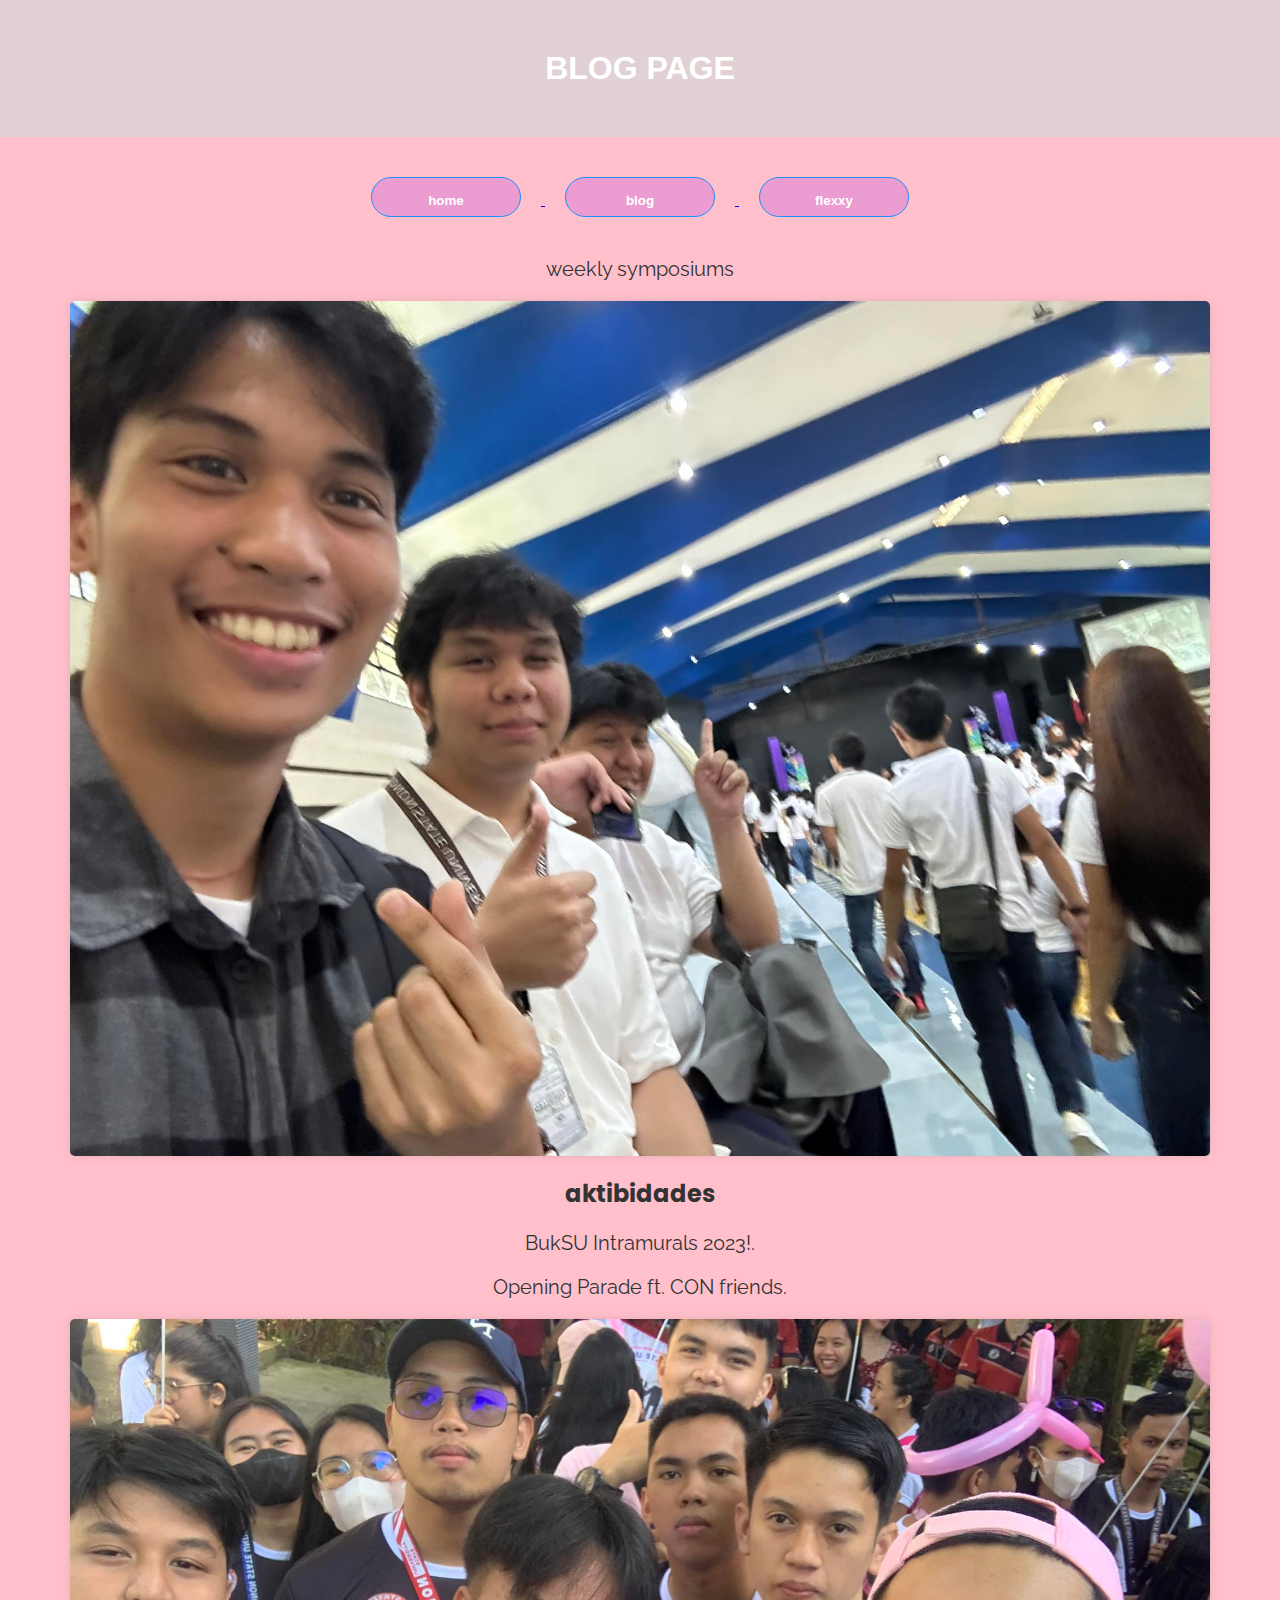
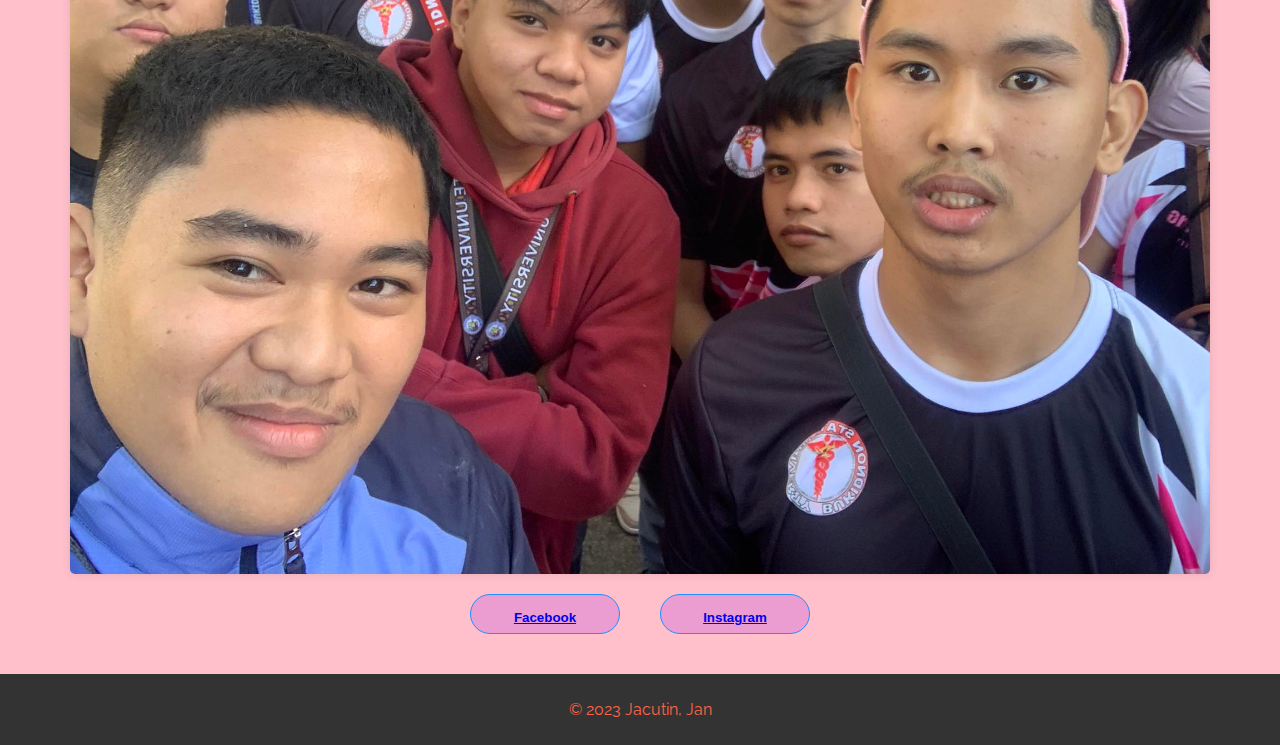
<file: blog.html>
<html lang="en">
<head>
 <meta charset="UTF-8">
 <meta name="viewport" content="width=device-width, initial-scale=1.0">
 <title>Jacutin Pogi</title>
 <link rel="stylesheet" href="style.css">
</head>
<body>
 <header>
    <h1>BLOG PAGE</h1>
 </header>
 
</header>
 <main>
    <section id="home">
      <a href="index.html" target="_blank">
        <button id="home">home</button>
</a>
<a href="blog.html" target="_blank">
    <button id="blog">blog</button>
</a>
<a href="flexy.html" target="_blank">
    <button>flexxy</button>
</a>
      
    </section>
    <p>weekly symposiums</p>
    <img src="pictures/symposium.jpg">
    <section id="blog">
      <h2>aktibidades</h2>
      <p>BukSU Intramurals 2023!.</p>
      <p>Opening Parade ft. CON friends.</p>
      <img src="pictures/buksuintrams2023.jpg">
    <section id="blog">

      <div class="social-links">
       <button> <a href="https://www.facebook.com/profile.php?id=100005475436245" target="_blank">Facebook</a><button>
        <a href="https://www.instagram.com/mikko.jacutin?fbclid=IwAR22WGCkxr0pO9WzjAbszWq83S1bv-Kohh6SBkp_geL9efBAGXGAfgRH_Mg" target="_blank">Instagram</a>
      </div>
      
      </section>
    
    <section id="blog">
        
    </section>
    
    <section id="flexy">
     
    </section>
 </main>
  
 <footer>
    <p>&copy; 2023 Jacutin, Jan</p>
 </footer>

 <script>
    function navigateTo(sectionId) {
      document.getElementById('home').style.display = 'none';
      document.getElementById(sectionId).style.display = 'block';
    }
 </script>
</body>
<html>
</file>
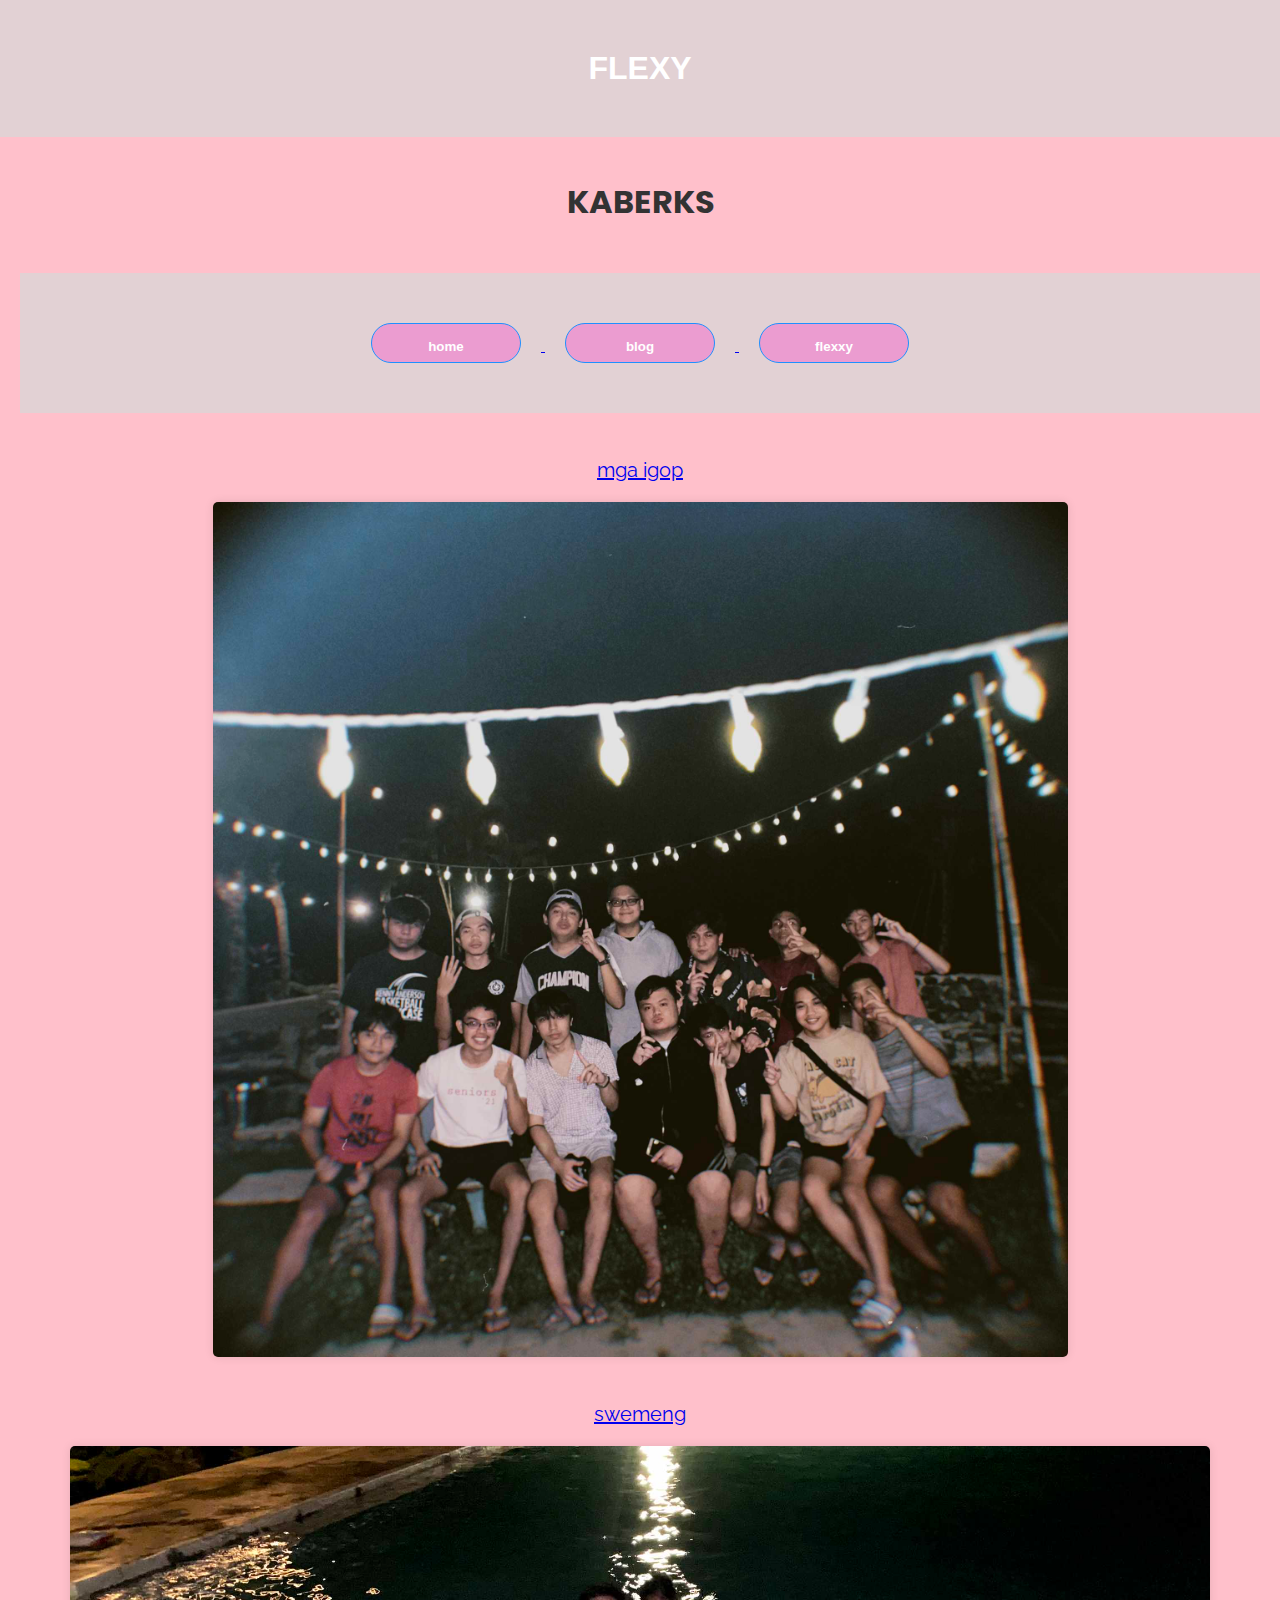
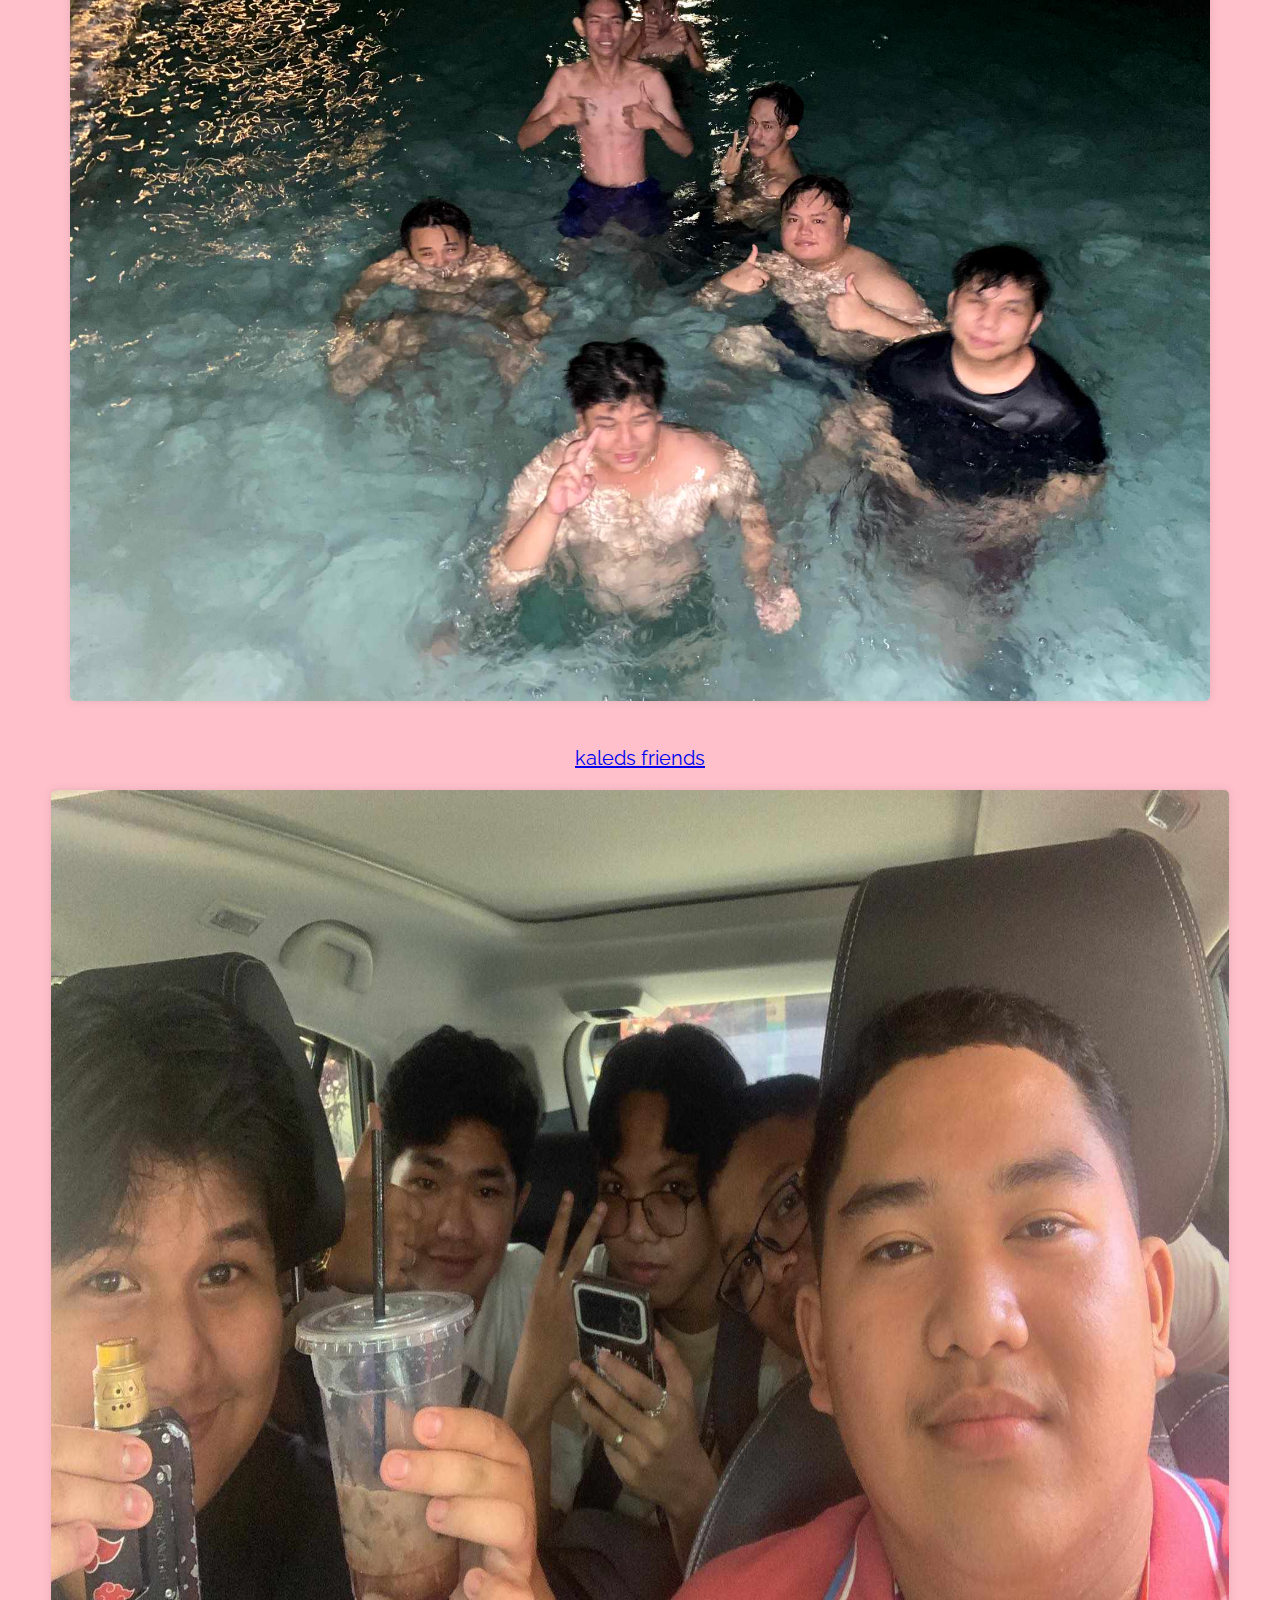
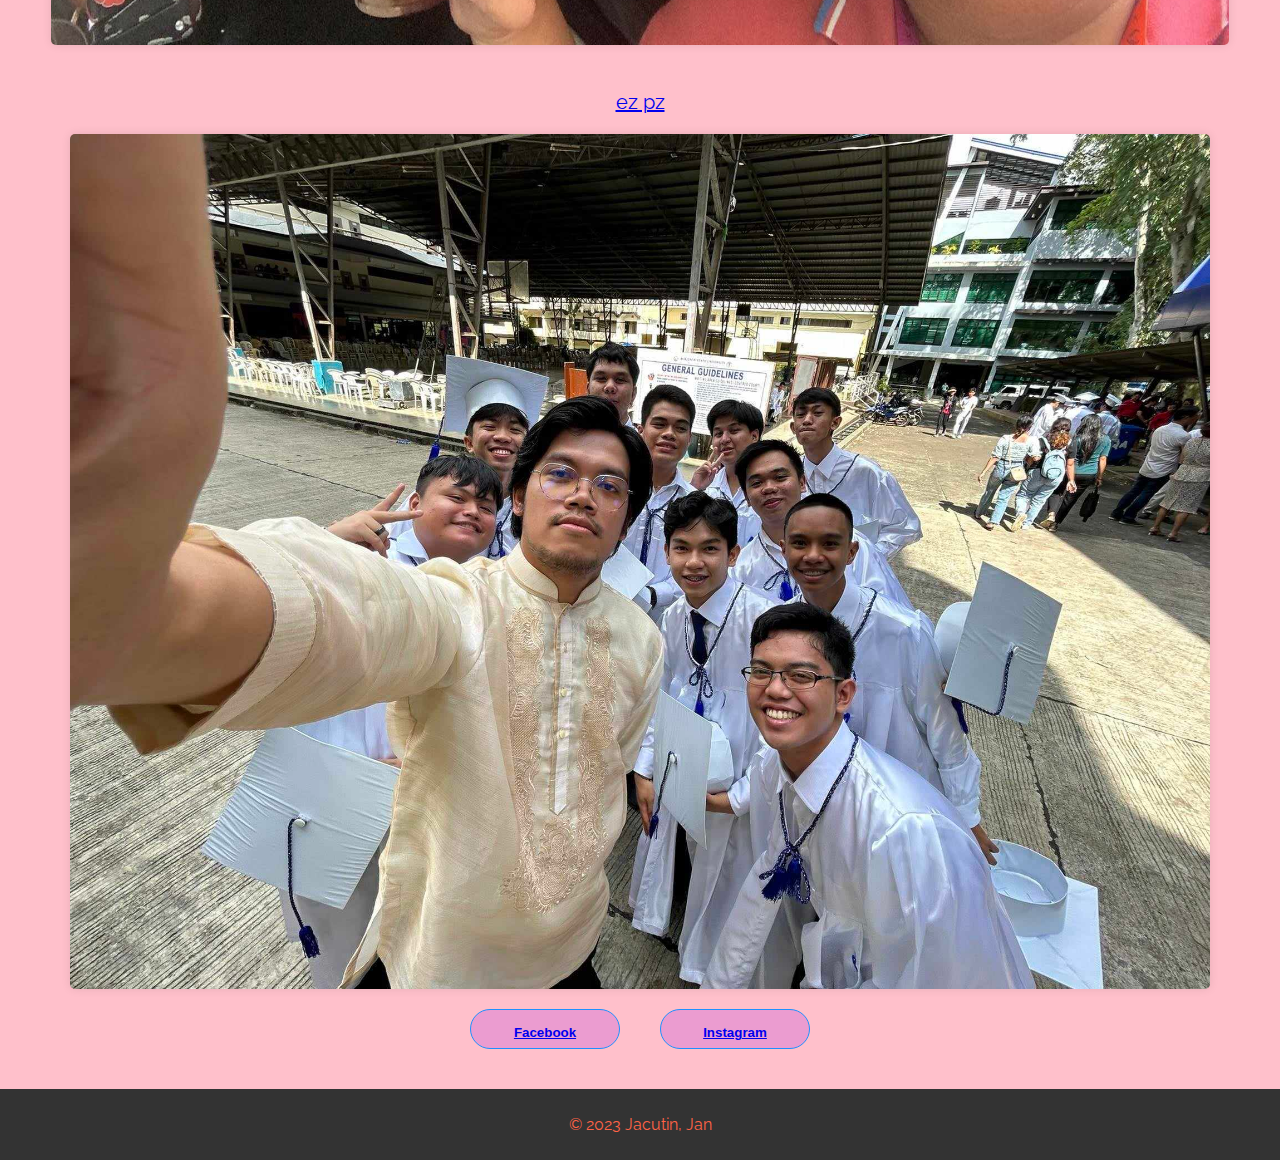
<file: flexy.html>
<html lang="en">
<head>
 <meta charset="UTF-8">
 <meta name="viewport" content="width=device-width, initial-scale=1.0">
 <title>Jacutin Pogi</title>
 <link rel="stylesheet" href="style.css">
</head>
<body>
 <header>
    <h1>FLEXY</h1>
 </header>
 
 <main>
    <section id="home">
      <h1>KABERKS</h1>
      <br>
      <header>
        <a href="index.html" target="_blank">
                <button id="home">home</button>
        </a>
        <a href="blog.html" target="_blank">
            <button id="blog">blog</button>
        </a>
        <a href="flexy.html" target="_blank">
            <button>flexxy</button>
    </section>
    <br>
    <p>mga igop</p>

    <img src="pictures/igop.jpg">
    <section id="self-introduction">
        <br>
        <p>swemeng</p>

    <img src="pictures/swimming.jpg">
    <section id="self-introduction">
        <br>
        <p>kaleds friends</p>

        <img src="pictures/kaleds friends.jpg">
        <section id="self-introduction">
            <br>
            <p>ez pz</p>
            
        <img src="pictures/ezpz.jpg">
        <section id="self-introduction">
            
     
      

      <div class="social-links">
       <button> <a href="https://www.facebook.com/profile.php?id=100005475436245" target="_blank">Facebook</a><button>
        <a href="https://www.instagram.com/mikko.jacutin?fbclid=IwAR22WGCkxr0pO9WzjAbszWq83S1bv-Kohh6SBkp_geL9efBAGXGAfgRH_Mg" target="_blank">Instagram</a>
      </div>
      
      </section>
    
    <section id="blog">
        
    </section>
    
    <section id="flexy">
    
    </section>
 </main>
  
 <footer>
    <p>&copy; 2023 Jacutin, Jan</p>
 </footer>

 <script>
    function navigateTo(sectionId) {
      document.getElementById('home').style.display = 'none';
      document.getElementById(sectionId).style.display = 'block';
    }
 </script>
</body>
<html>
</file>
<file: style.css>
@import url('https://fonts.googleapis.com/css2?family=Harlow+Solid&family=Poppins:wght@400;500;600&family=Raleway:wght@500;600&family=Rita&display=swap');

body,
header,
main,
footer {
 margin: 0;
 padding: 0;
}

body {
 font-family: 'Poppins', sans-serif; 
 background-color: pink;
 color: #333;
}

header {
 background-color: rgb(226, 209, 212);
 color: #fff;
 text-align: center;
 padding: 30px;
}

header h1 {
 margin: 20px;
 font-family: 'Harlow Solid', sans-serif;
}

main {
 padding: 20px;
 text-align: center;
 background-repeat: no-repeat;
}

main p {
 font-size: 20px;
 margin-bottom: 20px;
 font-family: 'Raleway', sans-serif;
}

button {
 width: 150px;
 height: 40px;
 margin: 5px;
 padding: 15px 0;
 text-align: center;
 margin: 20px 20px;
 border-radius: 100px;
 font-weight: bold;
 font-family: 'Rita', sans-serif; 
 border: 1px solid dodgerblue;
 background: rgb(235, 156, 208);
 color: #fff;
 cursor: pointer;
 justify-content: center;
 position: relative;
 overflow: hidden;
}

span {
 background: #2fd5ff;
 height: 100%;
 width: 0%;
 border-radius: 25px;
 position: absolute;
 left: 0;
 bottom: 0;
 z-index: -1;
 transition: 0.5s;
}

button:hover span {
 height: 100%;
 width: 100%;
}

button:hover {
 border: none;
}

main img {
 max-width: 95%;
 height: 95%;
 border-radius: 5px;
 box-shadow: 0 0 10px rgba(0, 0, 0, 0.1);
}

footer {
 width: 100%;
 text-align: center;
 padding: 10px 0;
 background-color: #333;
 color: tomato;
 font-family: 'Raleway', sans-serif;
}
</file>
